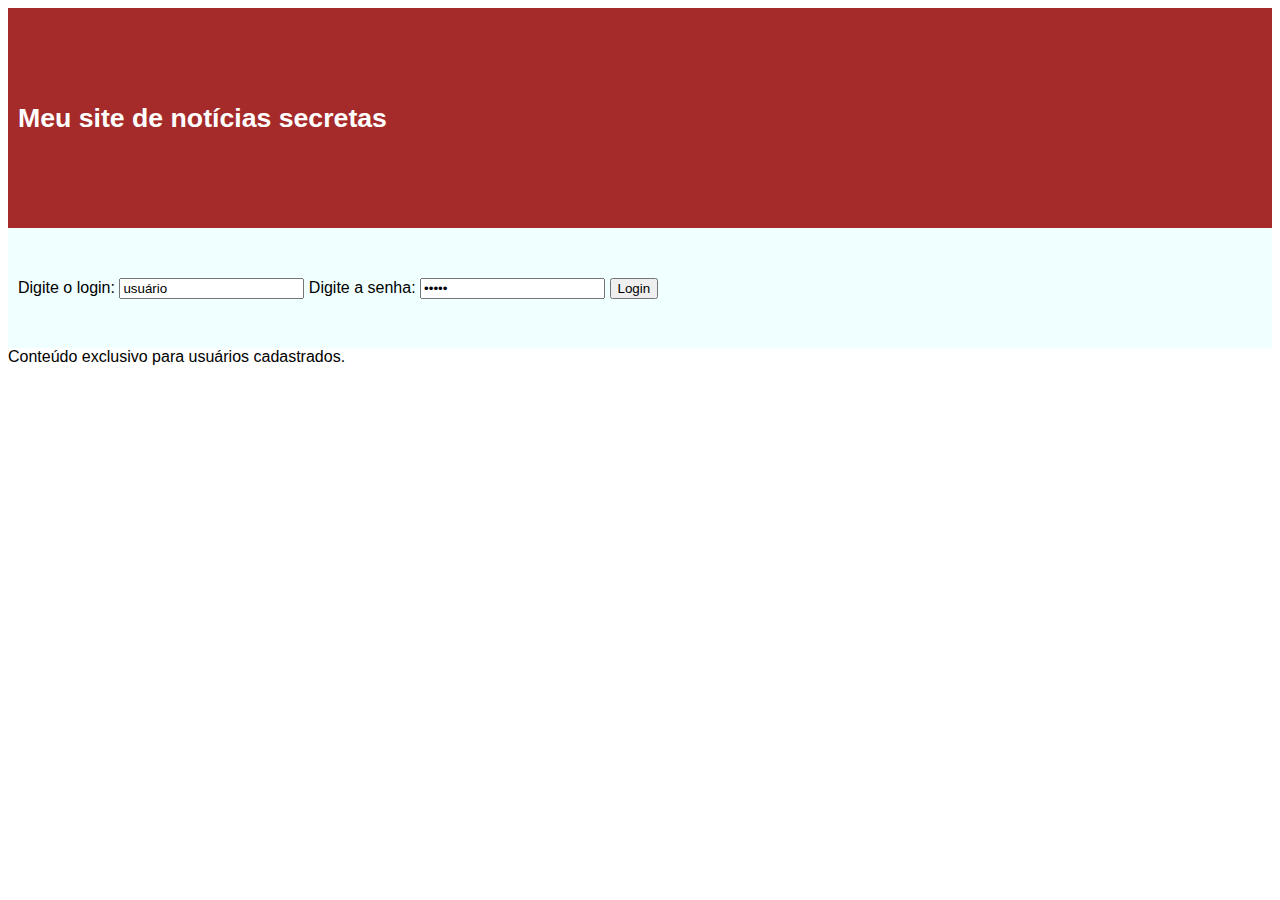
<file: noticias-secretas/index.html>
<!DOCTYPE html>

<html>
    <head>
        <meta charset="utf-8">
        <link rel="stylesheet" type="text/css" href="styles.css">
    </head>
    <body>
        <div id="banner">
            Meu site de notícias secretas
        </div>
        <div id="corpo" >
            <div id="login-area">
                <!-- onsubmit código executado quando botão submit é apertado -->
                <!-- preventDefault() evita GET/POST com submit -->
                <form onsubmit="event.preventDefault(); validaLogin();">
                    <label for="login">Digite o login:</label>
                    <input type="text" id="login" value="usuário" required> </input>
                    <label for="senha">Digite a senha:</label>
                    <input type="password" id="pass" value="senha" required> </input>
                    <button type="submit" id="login-btn">Login</button>
                </form>
            </div>
            <div id="content-area"> 
                Conteúdo exclusivo para usuários cadastrados.
            </div>
        </div>
        <script src="index.js" defer></script>
    </body>
</html>
</file>
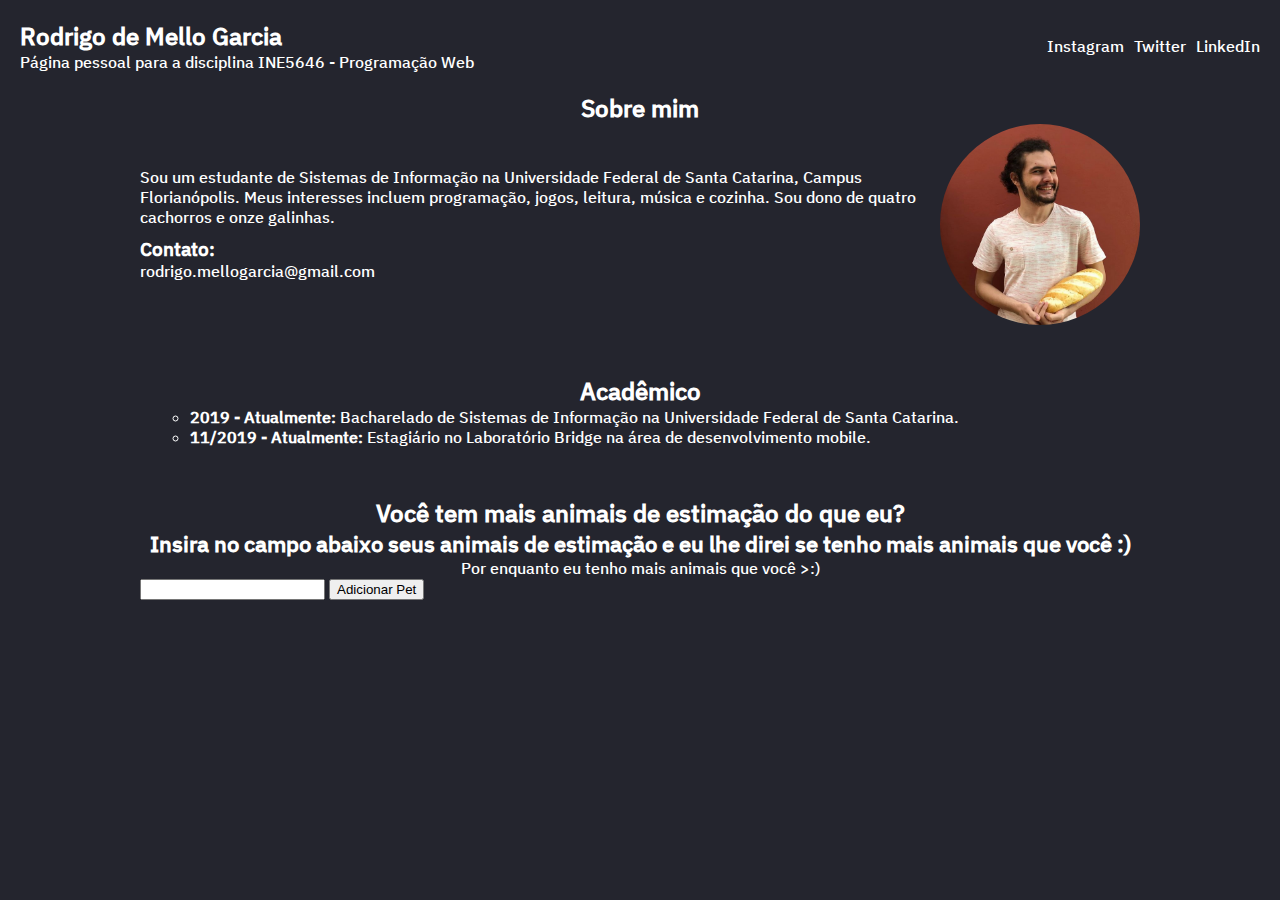
<file: pagina-pessoal-html-css-js/index.html>
<!DOCTYPE html>

<html>
    <head>
        <title>Rodrigo de Mello Garcia - Página Pessoal</title>
        <meta lang="pt-br">
        <meta charset="utf-8">
        <link rel="stylesheet" href="style.css">
        <style>
            body {
                background-color: #24252E;
            }
        </style>
    </head>
    
    <header>
        <div id="main-title">
            <h1 style="text-align: left">Rodrigo de Mello Garcia</h1>
            <p>Página pessoal para a disciplina INE5646 - Programação Web</p>
        </div>
            <ul class="menu">
                <li>
                    <a href="https://www.instagram.com/rodrigo.mellogarcia/">Instagram</a>
                </li>
                <li>
                    <a href="https://twitter.com/RodrigoM_Garcia">Twitter</a>
                </li>
                <li>
                    <a href="https://www.linkedin.com/in/rodrigo-garcia-62a599b6/">LinkedIn</a>
                </li>
                
                
            </ul>
        </nav>
    </header>

    <body>
        <h1>Sobre mim</h1>
        <div class="segment" id= "aboutme">
            <div>
                <p>Sou um estudante de Sistemas de Informação na Universidade Federal de Santa Catarina, Campus Florianópolis. Meus interesses incluem programação, jogos, leitura, música e cozinha. Sou dono de quatro cachorros e onze galinhas.</p>
                <h3 style="margin-top: 10px">Contato:</h3>
                <p>rodrigo.mellogarcia@gmail.com</p>
            </div>
            <img id="profilepic" src="img/perfil.png" alt="Perfil">
        </div>

        <div class="segment" id="academico">
            <h1>Acadêmico</h1>
            <ul>
                <li><b>2019 - Atualmente:</b> Bacharelado de Sistemas de Informação na Universidade Federal de Santa Catarina.</li>
                <li><b>11/2019 - Atualmente:</b> Estagiário no Laboratório Bridge na área de desenvolvimento mobile.</li>
            </ul>
        </div>

        <div class="segment">
            <h1>Você tem mais animais de estimação do que eu?</h1>
            <h2>Insira no campo abaixo seus animais de estimação e eu lhe direi se tenho mais animais que você :)</h2>
            <p style="text-align: center" id="answer-pets">Por enquanto eu tenho mais animais que você >:)</p>
            <input id="new-pet"></input>
            <button type="button" onclick="addPet()">Adicionar Pet</button>
            <ol id="list-pets">

            </ol>
        </div>
        
        <script src="index.js"></script>

    </body>

</html>
</file>
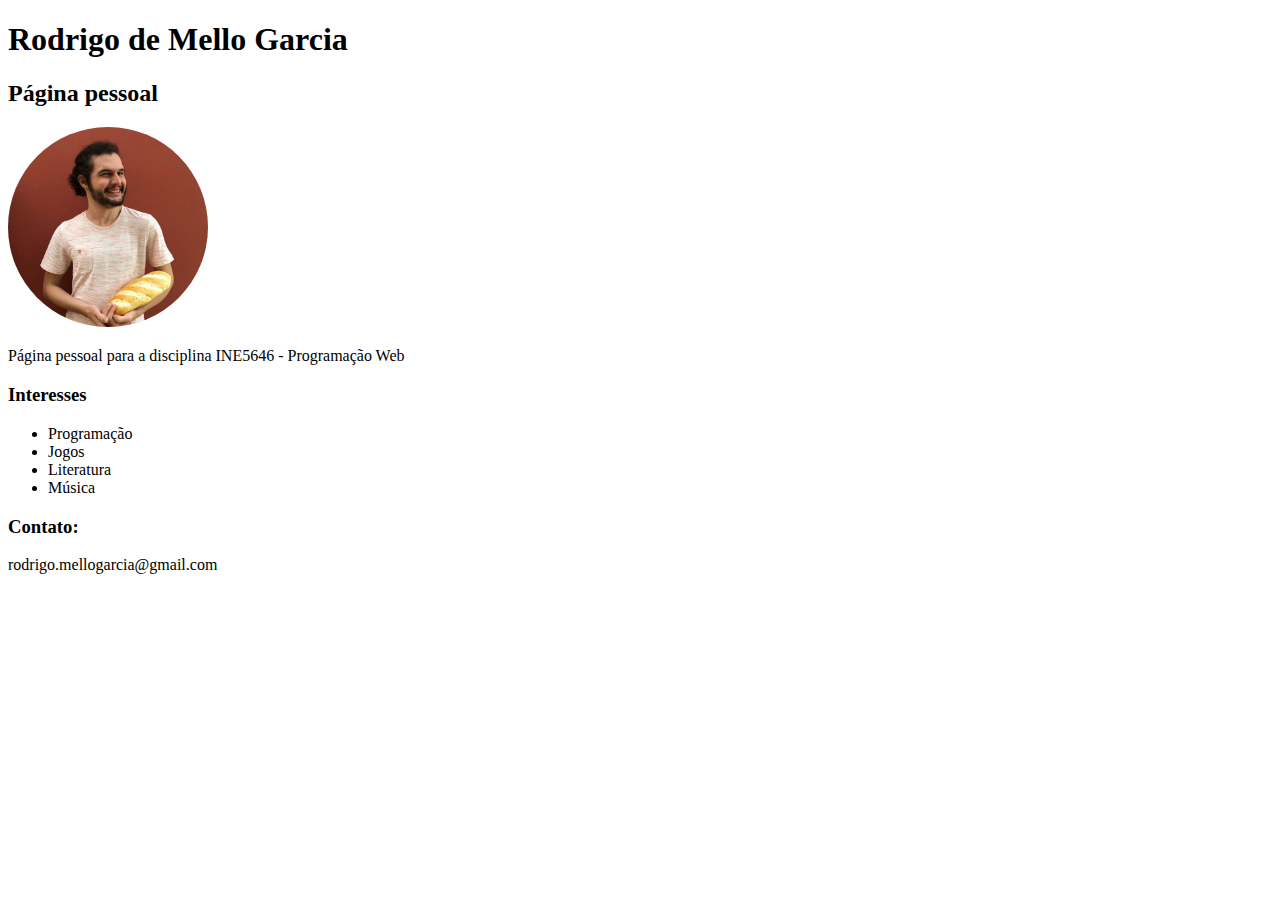
<file: pagina-pessoal-html/index.html>
<!DOCTYPE html>

<html>
    <head>
        <title>Página Pessoal</title>
        <meta lang="pt-br">
        <meta charset="utf-8">
        <link rel="stylesheet" href="style.css">
    </head>

    <body>
        <h1>Rodrigo de Mello Garcia</h1>
        <h2>Página pessoal</h2>

        <img id="profilepic" src="img/perfil.png" alt="Perfil">
        <p>Página pessoal para a disciplina INE5646 - Programação Web</p>

        <h3>Interesses</h3>
        <ul>
            <li>Programação</li>
            <li>Jogos</li>
            <li>Literatura</li>
            <li>Música</li>
        </ul>

        <h3>Contato:</h3>
        <p>rodrigo.mellogarcia@gmail.com</p>
        
    </body>



</html>
</file>
<file: noticias-secretas/styles.css>
html {
    font-family: Verdana, Geneva, Tahoma, sans-serif;
}


#banner {
    display: flex;
    align-items: center;
    height: 200px;
    padding: 10px;
    background-color: brown;
    color: white;
    font-size: 20pt;
    font-weight: bold;
}

#login-area {
    height: 100px;
    background-color: azure;
    display: flex;
    align-items: center;
    padding: 10px;
}

#content-area {
    padding: 10 px;
}

.post {
    border-style: dashed;
    border-width: 1px;
    border-color: black;
    border-radius: 5px;
    margin: 10px;
}
</file>
<file: pagina-pessoal-html-css-js/style.css>
@font-face {
    font-family: "IBM-Plex-Sans";
    src:url(./fonts/IBM-Plex-Sans/IBMPlexSans-Medium.ttf)
}

h1, h2, h3, p, ul {
    margin: 0px;
    padding: 0px;
    list-style: none;
}

a {
    text-decoration: none;
    color: white;
}

p {
    font-size: 16px;
}

h1 {
    font-size: 24px;
    text-align: center;
}

h2 {
    font-size: 22px;
    text-align: center;
}

header {
    display: flex;
    padding: 20px;
    align-items: center;
    justify-content: space-between;
}

.menu {
    display: flex;
}

.menu li {
    margin-left: 10px;
}

body {
    font-family: "IBM-Plex-Sans";
    color: white;
    margin: 0px;
    padding: 0px;
}

.segment {
    margin-bottom: 50px;
    max-width: 1000px;
    margin-left: auto;
    margin-right: auto;
}

#profilepic {
    border-radius: 50%;
    width: 200px;
    margin-left: 10px;
}

#profilepic:hover {
    transform: rotate(180deg);
}

#aboutme {
    display: flex;
    align-items: center;
}

#academico ul {
    padding-left: 50px;
    list-style: circle;
}
</file>
<file: pagina-pessoal-html/style.css>
#profilepic {
    border-radius: 50%;
    width: 200px;
}
</file>
